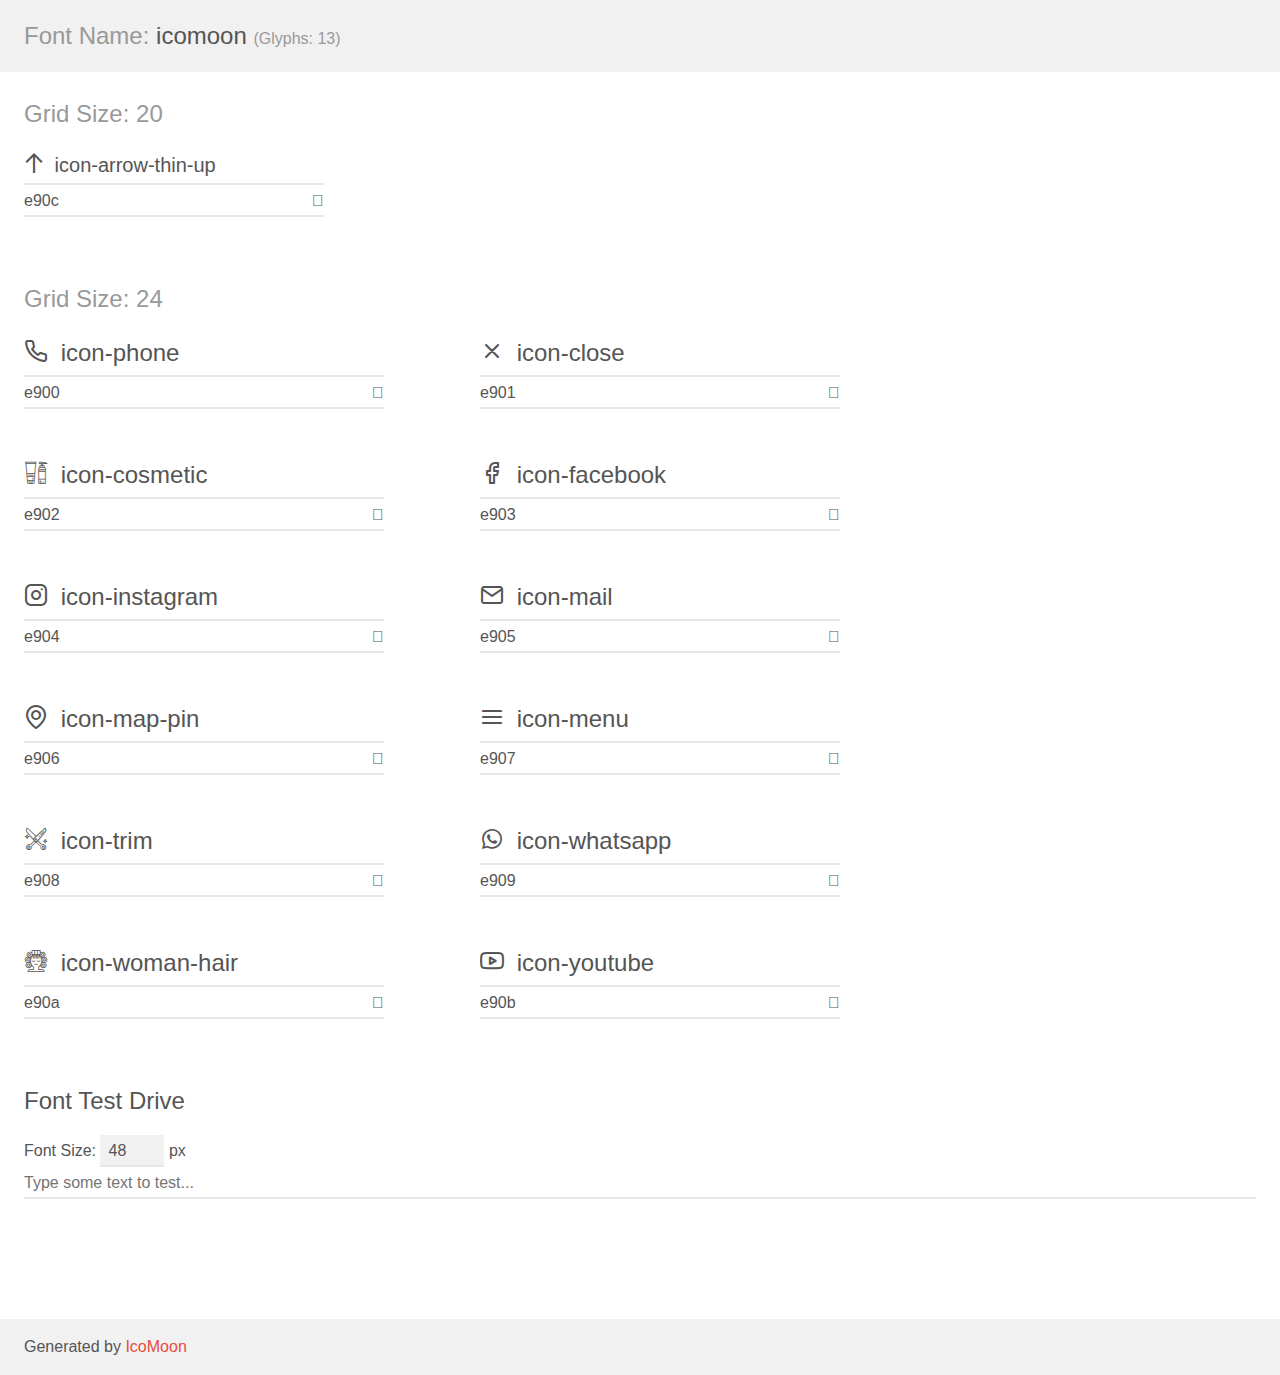
<file: assets/fonts/demo.html>
<!doctype html>
<html>
<head>
    <meta charset="utf-8">
    <title>IcoMoon Demo</title>
    <meta name="description" content="An Icon Font Generated By IcoMoon.io">
    <meta name="viewport" content="width=device-width, initial-scale=1">
    <link rel="stylesheet" href="demo-files/demo.css">
    <link rel="stylesheet" href="style.css"></head>
<body>
    <div class="bgc1 clearfix">
        <h1 class="mhmm mvm"><span class="fgc1">Font Name:</span> icomoon <small class="fgc1">(Glyphs:&nbsp;13)</small></h1>
    </div>
    <div class="clearfix mhl ptl">
        <h1 class="mvm mtn fgc1">Grid Size: 20</h1>
        <div class="glyph fs1">
            <div class="clearfix bshadow0 pbs">
                <span class="icon-arrow-thin-up"></span>
                <span class="mls"> icon-arrow-thin-up</span>
            </div>
            <fieldset class="fs0 size1of1 clearfix hidden-false">
                <input type="text" readonly value="e90c" class="unit size1of2" />
                <input type="text" maxlength="1" readonly value="&#xe90c;" class="unitRight size1of2 talign-right" />
            </fieldset>
            <div class="fs0 bshadow0 clearfix hidden-true">
                <span class="unit pvs fgc1">liga: </span>
                <input type="text" readonly value="" class="liga unitRight" />
            </div>
        </div>
    </div>
    <div class="clearfix mhl ptl">
        <h1 class="mvm mtn fgc1">Grid Size: 24</h1>
        <div class="glyph fs2">
            <div class="clearfix bshadow0 pbs">
                <span class="icon-phone"></span>
                <span class="mls"> icon-phone</span>
            </div>
            <fieldset class="fs0 size1of1 clearfix hidden-false">
                <input type="text" readonly value="e900" class="unit size1of2" />
                <input type="text" maxlength="1" readonly value="&#xe900;" class="unitRight size1of2 talign-right" />
            </fieldset>
            <div class="fs0 bshadow0 clearfix hidden-true">
                <span class="unit pvs fgc1">liga: </span>
                <input type="text" readonly value="" class="liga unitRight" />
            </div>
        </div>
        <div class="glyph fs2">
            <div class="clearfix bshadow0 pbs">
                <span class="icon-close"></span>
                <span class="mls"> icon-close</span>
            </div>
            <fieldset class="fs0 size1of1 clearfix hidden-false">
                <input type="text" readonly value="e901" class="unit size1of2" />
                <input type="text" maxlength="1" readonly value="&#xe901;" class="unitRight size1of2 talign-right" />
            </fieldset>
            <div class="fs0 bshadow0 clearfix hidden-true">
                <span class="unit pvs fgc1">liga: </span>
                <input type="text" readonly value="" class="liga unitRight" />
            </div>
        </div>
        <div class="glyph fs2">
            <div class="clearfix bshadow0 pbs">
                <span class="icon-cosmetic"></span>
                <span class="mls"> icon-cosmetic</span>
            </div>
            <fieldset class="fs0 size1of1 clearfix hidden-false">
                <input type="text" readonly value="e902" class="unit size1of2" />
                <input type="text" maxlength="1" readonly value="&#xe902;" class="unitRight size1of2 talign-right" />
            </fieldset>
            <div class="fs0 bshadow0 clearfix hidden-true">
                <span class="unit pvs fgc1">liga: </span>
                <input type="text" readonly value="" class="liga unitRight" />
            </div>
        </div>
        <div class="glyph fs2">
            <div class="clearfix bshadow0 pbs">
                <span class="icon-facebook"></span>
                <span class="mls"> icon-facebook</span>
            </div>
            <fieldset class="fs0 size1of1 clearfix hidden-false">
                <input type="text" readonly value="e903" class="unit size1of2" />
                <input type="text" maxlength="1" readonly value="&#xe903;" class="unitRight size1of2 talign-right" />
            </fieldset>
            <div class="fs0 bshadow0 clearfix hidden-true">
                <span class="unit pvs fgc1">liga: </span>
                <input type="text" readonly value="" class="liga unitRight" />
            </div>
        </div>
        <div class="glyph fs2">
            <div class="clearfix bshadow0 pbs">
                <span class="icon-instagram"></span>
                <span class="mls"> icon-instagram</span>
            </div>
            <fieldset class="fs0 size1of1 clearfix hidden-false">
                <input type="text" readonly value="e904" class="unit size1of2" />
                <input type="text" maxlength="1" readonly value="&#xe904;" class="unitRight size1of2 talign-right" />
            </fieldset>
            <div class="fs0 bshadow0 clearfix hidden-true">
                <span class="unit pvs fgc1">liga: </span>
                <input type="text" readonly value="" class="liga unitRight" />
            </div>
        </div>
        <div class="glyph fs2">
            <div class="clearfix bshadow0 pbs">
                <span class="icon-mail"></span>
                <span class="mls"> icon-mail</span>
            </div>
            <fieldset class="fs0 size1of1 clearfix hidden-false">
                <input type="text" readonly value="e905" class="unit size1of2" />
                <input type="text" maxlength="1" readonly value="&#xe905;" class="unitRight size1of2 talign-right" />
            </fieldset>
            <div class="fs0 bshadow0 clearfix hidden-true">
                <span class="unit pvs fgc1">liga: </span>
                <input type="text" readonly value="" class="liga unitRight" />
            </div>
        </div>
        <div class="glyph fs2">
            <div class="clearfix bshadow0 pbs">
                <span class="icon-map-pin"></span>
                <span class="mls"> icon-map-pin</span>
            </div>
            <fieldset class="fs0 size1of1 clearfix hidden-false">
                <input type="text" readonly value="e906" class="unit size1of2" />
                <input type="text" maxlength="1" readonly value="&#xe906;" class="unitRight size1of2 talign-right" />
            </fieldset>
            <div class="fs0 bshadow0 clearfix hidden-true">
                <span class="unit pvs fgc1">liga: </span>
                <input type="text" readonly value="" class="liga unitRight" />
            </div>
        </div>
        <div class="glyph fs2">
            <div class="clearfix bshadow0 pbs">
                <span class="icon-menu"></span>
                <span class="mls"> icon-menu</span>
            </div>
            <fieldset class="fs0 size1of1 clearfix hidden-false">
                <input type="text" readonly value="e907" class="unit size1of2" />
                <input type="text" maxlength="1" readonly value="&#xe907;" class="unitRight size1of2 talign-right" />
            </fieldset>
            <div class="fs0 bshadow0 clearfix hidden-true">
                <span class="unit pvs fgc1">liga: </span>
                <input type="text" readonly value="" class="liga unitRight" />
            </div>
        </div>
        <div class="glyph fs2">
            <div class="clearfix bshadow0 pbs">
                <span class="icon-trim"></span>
                <span class="mls"> icon-trim</span>
            </div>
            <fieldset class="fs0 size1of1 clearfix hidden-false">
                <input type="text" readonly value="e908" class="unit size1of2" />
                <input type="text" maxlength="1" readonly value="&#xe908;" class="unitRight size1of2 talign-right" />
            </fieldset>
            <div class="fs0 bshadow0 clearfix hidden-true">
                <span class="unit pvs fgc1">liga: </span>
                <input type="text" readonly value="" class="liga unitRight" />
            </div>
        </div>
        <div class="glyph fs2">
            <div class="clearfix bshadow0 pbs">
                <span class="icon-whatsapp"></span>
                <span class="mls"> icon-whatsapp</span>
            </div>
            <fieldset class="fs0 size1of1 clearfix hidden-false">
                <input type="text" readonly value="e909" class="unit size1of2" />
                <input type="text" maxlength="1" readonly value="&#xe909;" class="unitRight size1of2 talign-right" />
            </fieldset>
            <div class="fs0 bshadow0 clearfix hidden-true">
                <span class="unit pvs fgc1">liga: </span>
                <input type="text" readonly value="" class="liga unitRight" />
            </div>
        </div>
        <div class="glyph fs2">
            <div class="clearfix bshadow0 pbs">
                <span class="icon-woman-hair"></span>
                <span class="mls"> icon-woman-hair</span>
            </div>
            <fieldset class="fs0 size1of1 clearfix hidden-false">
                <input type="text" readonly value="e90a" class="unit size1of2" />
                <input type="text" maxlength="1" readonly value="&#xe90a;" class="unitRight size1of2 talign-right" />
            </fieldset>
            <div class="fs0 bshadow0 clearfix hidden-true">
                <span class="unit pvs fgc1">liga: </span>
                <input type="text" readonly value="" class="liga unitRight" />
            </div>
        </div>
        <div class="glyph fs2">
            <div class="clearfix bshadow0 pbs">
                <span class="icon-youtube"></span>
                <span class="mls"> icon-youtube</span>
            </div>
            <fieldset class="fs0 size1of1 clearfix hidden-false">
                <input type="text" readonly value="e90b" class="unit size1of2" />
                <input type="text" maxlength="1" readonly value="&#xe90b;" class="unitRight size1of2 talign-right" />
            </fieldset>
            <div class="fs0 bshadow0 clearfix hidden-true">
                <span class="unit pvs fgc1">liga: </span>
                <input type="text" readonly value="" class="liga unitRight" />
            </div>
        </div>
    </div>

    <!--[if gt IE 8]><!-->
    <div class="mhl clearfix mbl">
        <h1>Font Test Drive</h1>
        <label>
            Font Size: <input id="fontSize" type="number" class="textbox0 mbm"
            min="8" value="48" />
            px
        </label>
        <input id="testText" type="text" class="phl size1of1 mvl"
        placeholder="Type some text to test..." value=""/>
        <div id="testDrive" class="icon-" style="font-family: icomoon">&nbsp;
        </div>
    </div>
    <!--<![endif]-->
    <div class="bgc1 clearfix">
        <p class="mhl">Generated by <a href="https://icomoon.io/app">IcoMoon</a></p>
    </div>

    <script src="demo-files/demo.js"></script>
</body>
</html>
</file>
<file: assets/fonts/demo-files/demo.css>
body {
  padding: 0;
  margin: 0;
  font-family: sans-serif;
  font-size: 1em;
  line-height: 1.5;
  color: #555;
  background: #fff;
}
h1 {
  font-size: 1.5em;
  font-weight: normal;
}
small {
  font-size: .66666667em;
}
a {
  color: #e74c3c;
  text-decoration: none;
}
a:hover, a:focus {
  box-shadow: 0 1px #e74c3c;
}
.bshadow0, input {
  box-shadow: inset 0 -2px #e7e7e7;
}
input:hover {
  box-shadow: inset 0 -2px #ccc;
}
input, fieldset {
  font-family: sans-serif;
  font-size: 1em;
  margin: 0;
  padding: 0;
  border: 0;
}
input {
  color: inherit;
  line-height: 1.5;
  height: 1.5em;
  padding: .25em 0;
}
input:focus {
  outline: none;
  box-shadow: inset 0 -2px #449fdb;
}
.glyph {
  font-size: 16px;
  width: 15em;
  padding-bottom: 1em;
  margin-right: 4em;
  margin-bottom: 1em;
  float: left;
  overflow: hidden;
}
.liga {
  width: 80%;
  width: calc(100% - 2.5em);
}
.talign-right {
  text-align: right;
}
.talign-center {
  text-align: center;
}
.bgc1 {
  background: #f1f1f1;
}
.fgc1 {
  color: #999;
}
.fgc0 {
  color: #000;
}
p {
  margin-top: 1em;
  margin-bottom: 1em;
}
.mvm {
  margin-top: .75em;
  margin-bottom: .75em;
}
.mtn {
  margin-top: 0;
}
.mtl, .mal {
  margin-top: 1.5em;
}
.mbl, .mal {
  margin-bottom: 1.5em;
}
.mal, .mhl {
  margin-left: 1.5em;
  margin-right: 1.5em;
}
.mhmm {
  margin-left: 1em;
  margin-right: 1em;
}
.mls {
  margin-left: .25em;
}
.ptl {
  padding-top: 1.5em;
}
.pbs, .pvs {
  padding-bottom: .25em;
}
.pvs, .pts {
  padding-top: .25em;
}
.unit {
  float: left;
}
.unitRight {
  float: right;
}
.size1of2 {
  width: 50%;
}
.size1of1 {
  width: 100%;
}
.clearfix:before, .clearfix:after {
  content: " ";
  display: table;
}
.clearfix:after {
  clear: both;
}
.hidden-true {
  display: none;
}
.textbox0 {
  width: 3em;
  background: #f1f1f1;
  padding: .25em .5em;
  line-height: 1.5;
  height: 1.5em;
}
#testDrive {
  display: block;
  padding-top: 24px;
  line-height: 1.5;
}
.fs0 {
  font-size: 16px;
}
.fs1 {
  font-size: 20px;
}
.fs2 {
  font-size: 24px;
}
</file>
<file: assets/fonts/style.css>
@font-face {
  font-family: 'icomoon';
  src:  url('fonts/icomoon.eot?yspier');
  src:  url('fonts/icomoon.eot?yspier#iefix') format('embedded-opentype'),
    url('fonts/icomoon.ttf?yspier') format('truetype'),
    url('fonts/icomoon.woff?yspier') format('woff'),
    url('fonts/icomoon.svg?yspier#icomoon') format('svg');
  font-weight: normal;
  font-style: normal;
  font-display: block;
}

[class^="icon-"], [class*=" icon-"] {
  /* use !important to prevent issues with browser extensions that change fonts */
  font-family: 'icomoon' !important;
  speak: never;
  font-style: normal;
  font-weight: normal;
  font-variant: normal;
  text-transform: none;
  line-height: 1;

  /* Better Font Rendering =========== */
  -webkit-font-smoothing: antialiased;
  -moz-osx-font-smoothing: grayscale;
}

.icon-arrow-thin-up:before {
  content: "\e90c";
}
.icon-phone:before {
  content: "\e900";
}
.icon-close:before {
  content: "\e901";
}
.icon-cosmetic:before {
  content: "\e902";
}
.icon-facebook:before {
  content: "\e903";
}
.icon-instagram:before {
  content: "\e904";
}
.icon-mail:before {
  content: "\e905";
}
.icon-map-pin:before {
  content: "\e906";
}
.icon-menu:before {
  content: "\e907";
}
.icon-trim:before {
  content: "\e908";
}
.icon-whatsapp:before {
  content: "\e909";
}
.icon-woman-hair:before {
  content: "\e90a";
}
.icon-youtube:before {
  content: "\e90b";
}
</file>
